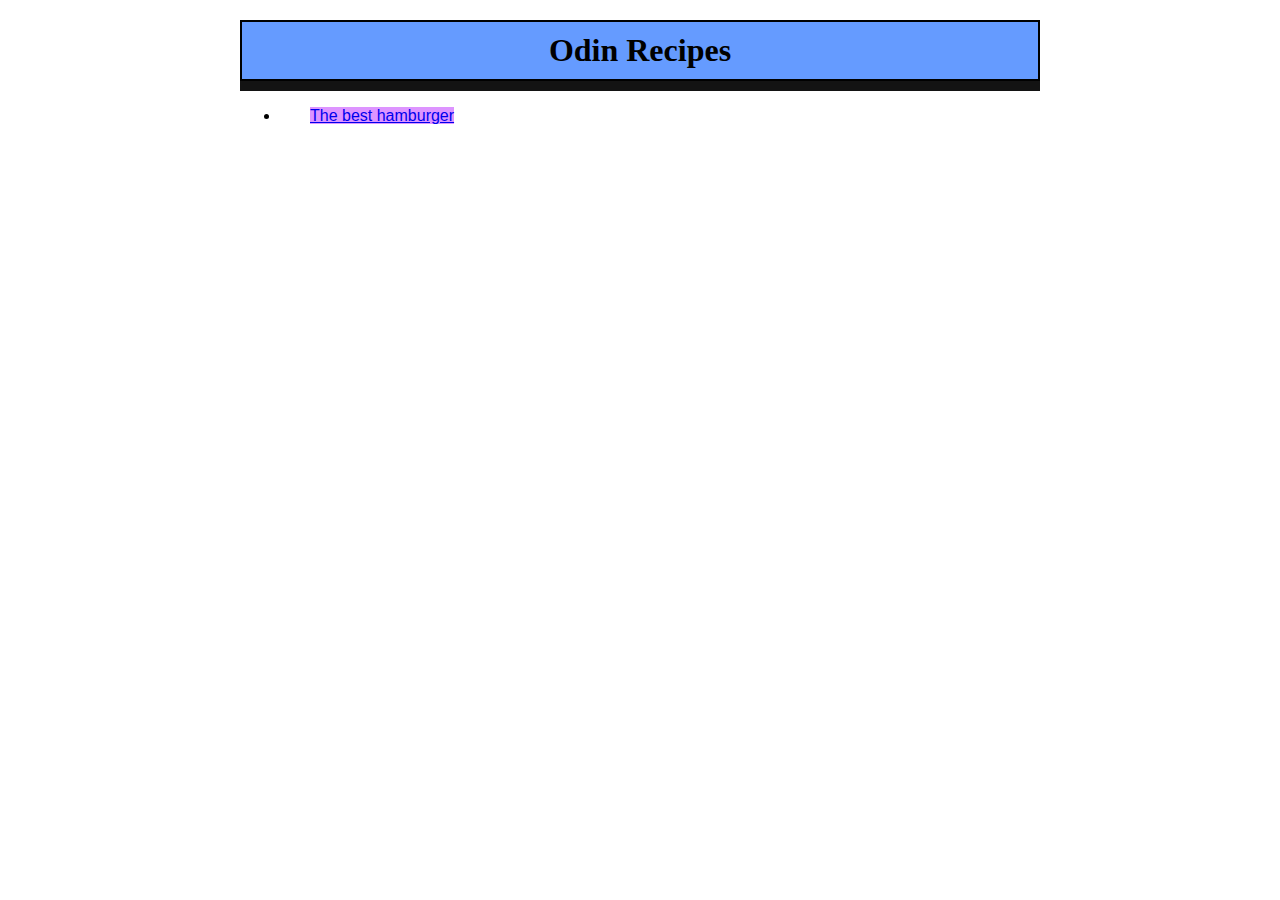
<file: index.html>
<!DOCTYPE html>
<html lang="en">
    <head>
        <link rel="stylesheet" href="style.css">
        <meta charset="UTF-8">
        <title>Odin recipes</title>
    </head>
    <body>  
        <h1>Odin Recipes</h1>
        <div class="first-div"> </div>
        <ul>
            <li><a class="recipe-link" href="./recipes/hamburger.html">The best hamburger</a></li>
        </ul>
    </body>
</html>
</file>
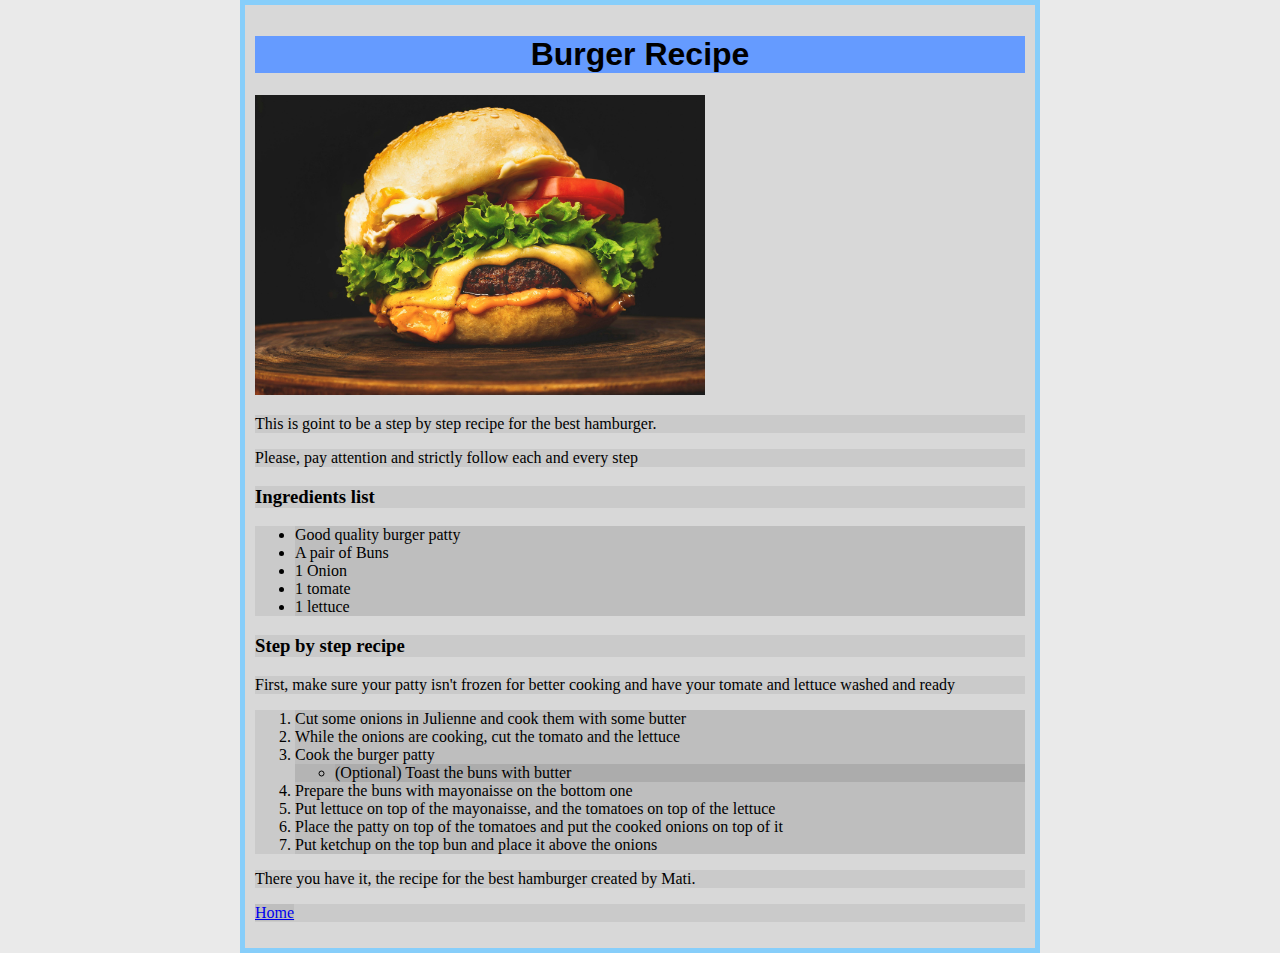
<file: recipes/hamburger.html>
<!DOCTYPE html>
<html lang="en">
<head>
    <link rel="stylesheet" href="hamburgerstyle.css">
    <meta charset="UTF-8">
    <meta name="viewport" content="width=device-width, initial-scale=1.0">
    <title>Hamburger recipe</title>
</head>
<body>
    <h1>Burger Recipe</h1>
    <img src="../img/hamburger.jpeg" height="300" width="450">
    <p> This is goint to be a step by step recipe for the best hamburger. </p>
    <p> Please, pay attention and strictly follow each and every step </p>
    <h3> Ingredients list </h3>
        <ul>
            <li>Good quality burger patty</li>
            <li>A pair of Buns</li>
            <li>1 Onion</li>
            <li>1 tomate</li>
            <li>1 lettuce</li>
        </ul>
    <h3>Step by step recipe</h3>
        <p>First, make sure your patty isn't frozen for better cooking and have your tomate and lettuce washed and ready</p>
        <ol>
            <li>Cut some onions in Julienne and cook them with some butter</li>           
            <li>While the onions are cooking, cut the tomato and the lettuce</li>           
            <li>Cook the burger patty
                <ul>
                    <li>(Optional) Toast the buns with butter</li>
                </ul>
            </li>           
            <li>Prepare the buns with mayonaisse on the bottom one</li>           
            <li>Put lettuce on top of the mayonaisse, and the tomatoes on top of the lettuce</li>           
            <li>Place the patty on top of the tomatoes and put the cooked onions on top of it</li>           
            <li>Put ketchup on the top bun and place it above the onions</li>           
        </ol>
        <p>There you have it, the recipe for the best hamburger created by Mati.
    <p><a href="../index.html">Home</a></p>
</body>
</html>
</file>
<file: style.css>
*{
    box-sizing: border-box;
}
body {
    width: 800px;
    margin: auto;
}

h1 {
    background-color: rgb(101, 155, 255);
    text-align: center;
    margin: auto;
    margin-top: 20px;
    text-align: center;
    padding: 10px;
    border:2px double black;

}
.first-div {
    background-color: rgba(0, 0, 0, 0.925);
    height: 10px;
    /* width: 600px; */
    margin: auto
}
a{
    background-color: rgba(211, 116, 255, 0.774);
    margin-left: 30px;
    font-family: Arial, Helvetica, sans-serif;
}
</file>
<file: recipes/hamburgerstyle.css>
*{
    background-color: rgba(134, 134, 134, 0.178);
    box-sizing: border-box;
}
body{
    width: 800px;
    margin:auto;
    padding: 10px;
    border:5px solid lightskyblue;
}
h1 {
    background-color: rgb(101, 155, 255);
    text-align: center;
    font-family: Arial, Helvetica, sans-serif;
    margin-right: 0;
    margin-left: 0;
    
}
</file>
